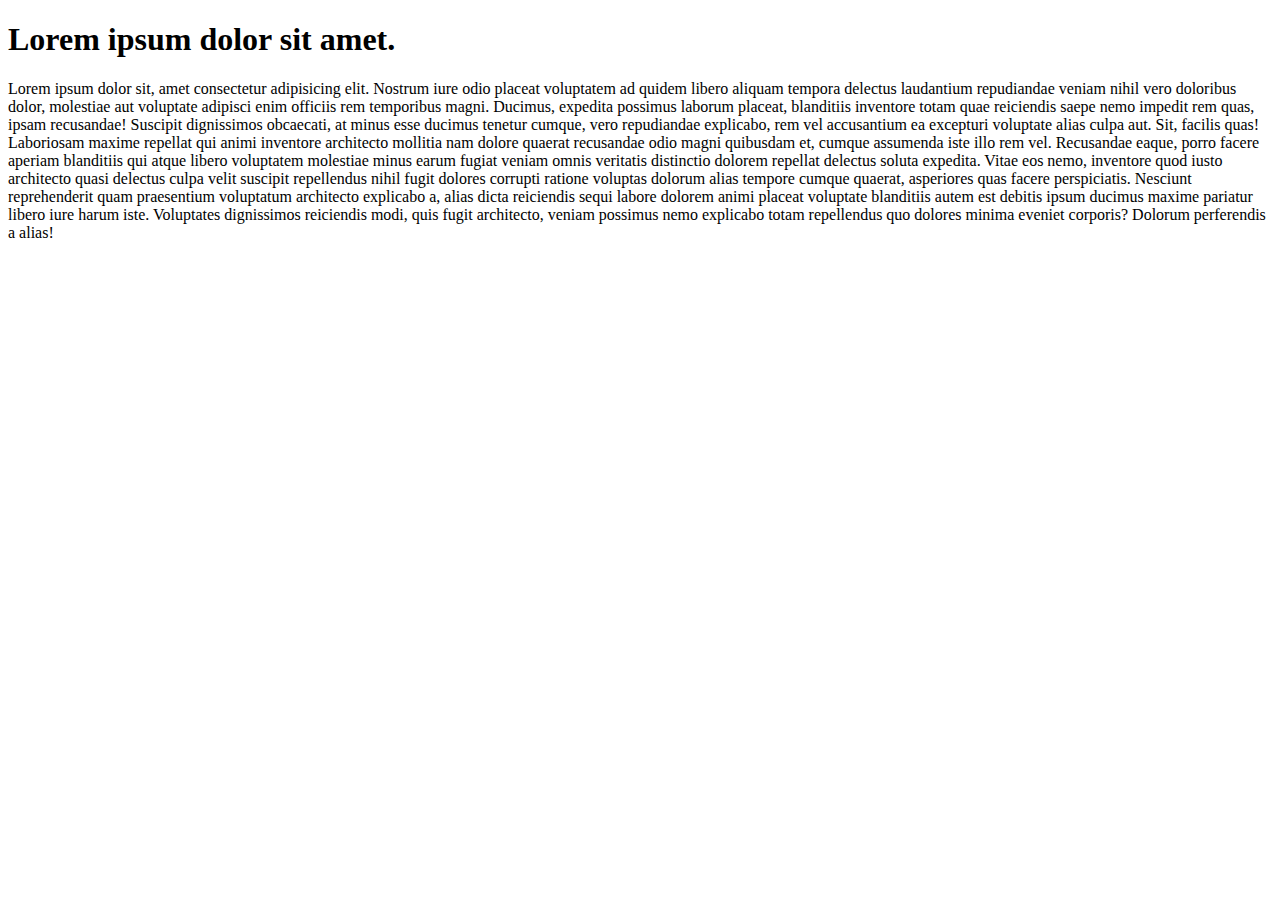
<file: iframe.html>
<!DOCTYPE html>
<html lang="en">
<head>
    <meta charset="UTF-8">
    <meta http-equiv="X-UA-Compatible" content="IE=edge">
    <meta name="viewport" content="width=device-width, initial-scale=1.0">
    <title>Document</title>
</head>
<body>
    <h1>Lorem ipsum dolor sit amet.</h1>
    <p>Lorem ipsum dolor sit, amet consectetur adipisicing elit. Nostrum iure odio placeat voluptatem ad quidem libero aliquam tempora delectus laudantium repudiandae veniam nihil vero doloribus dolor, molestiae aut voluptate adipisci enim officiis rem temporibus magni. Ducimus, expedita possimus laborum placeat, blanditiis inventore totam quae reiciendis saepe nemo impedit rem quas, ipsam recusandae! Suscipit dignissimos obcaecati, at minus esse ducimus tenetur cumque, vero repudiandae explicabo, rem vel accusantium ea excepturi voluptate alias culpa aut. Sit, facilis quas! Laboriosam maxime repellat qui animi inventore architecto mollitia nam dolore quaerat recusandae odio magni quibusdam et, cumque assumenda iste illo rem vel. Recusandae eaque, porro facere aperiam blanditiis qui atque libero voluptatem molestiae minus earum fugiat veniam omnis veritatis distinctio dolorem repellat delectus soluta expedita. Vitae eos nemo, inventore quod iusto architecto quasi delectus culpa velit suscipit repellendus nihil fugit dolores corrupti ratione voluptas dolorum alias tempore cumque quaerat, asperiores quas facere perspiciatis. Nesciunt reprehenderit quam praesentium voluptatum architecto explicabo a, alias dicta reiciendis sequi labore dolorem animi placeat voluptate blanditiis autem est debitis ipsum ducimus maxime pariatur libero iure harum iste. Voluptates dignissimos reiciendis modi, quis fugit architecto, veniam possimus nemo explicabo totam repellendus quo dolores minima eveniet corporis? Dolorum perferendis a alias!</p>
</body>
</html>
</file>
